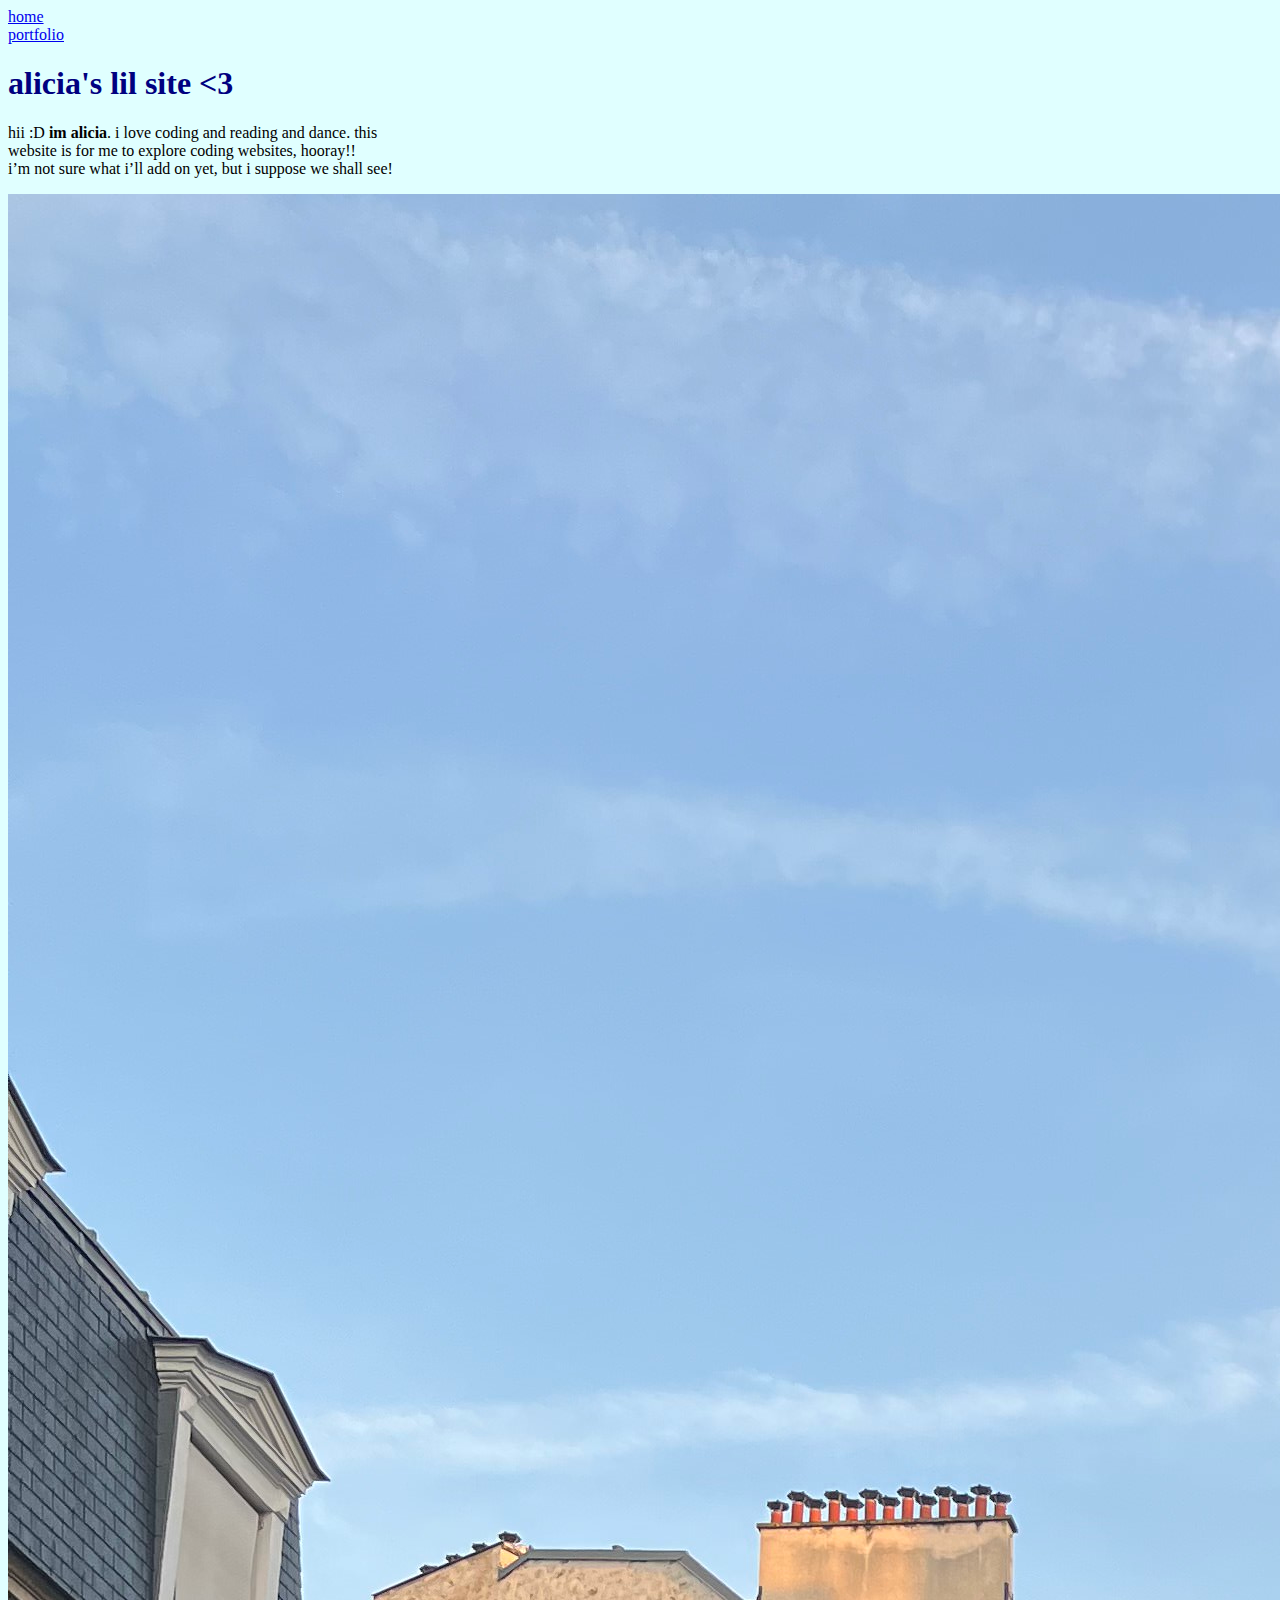
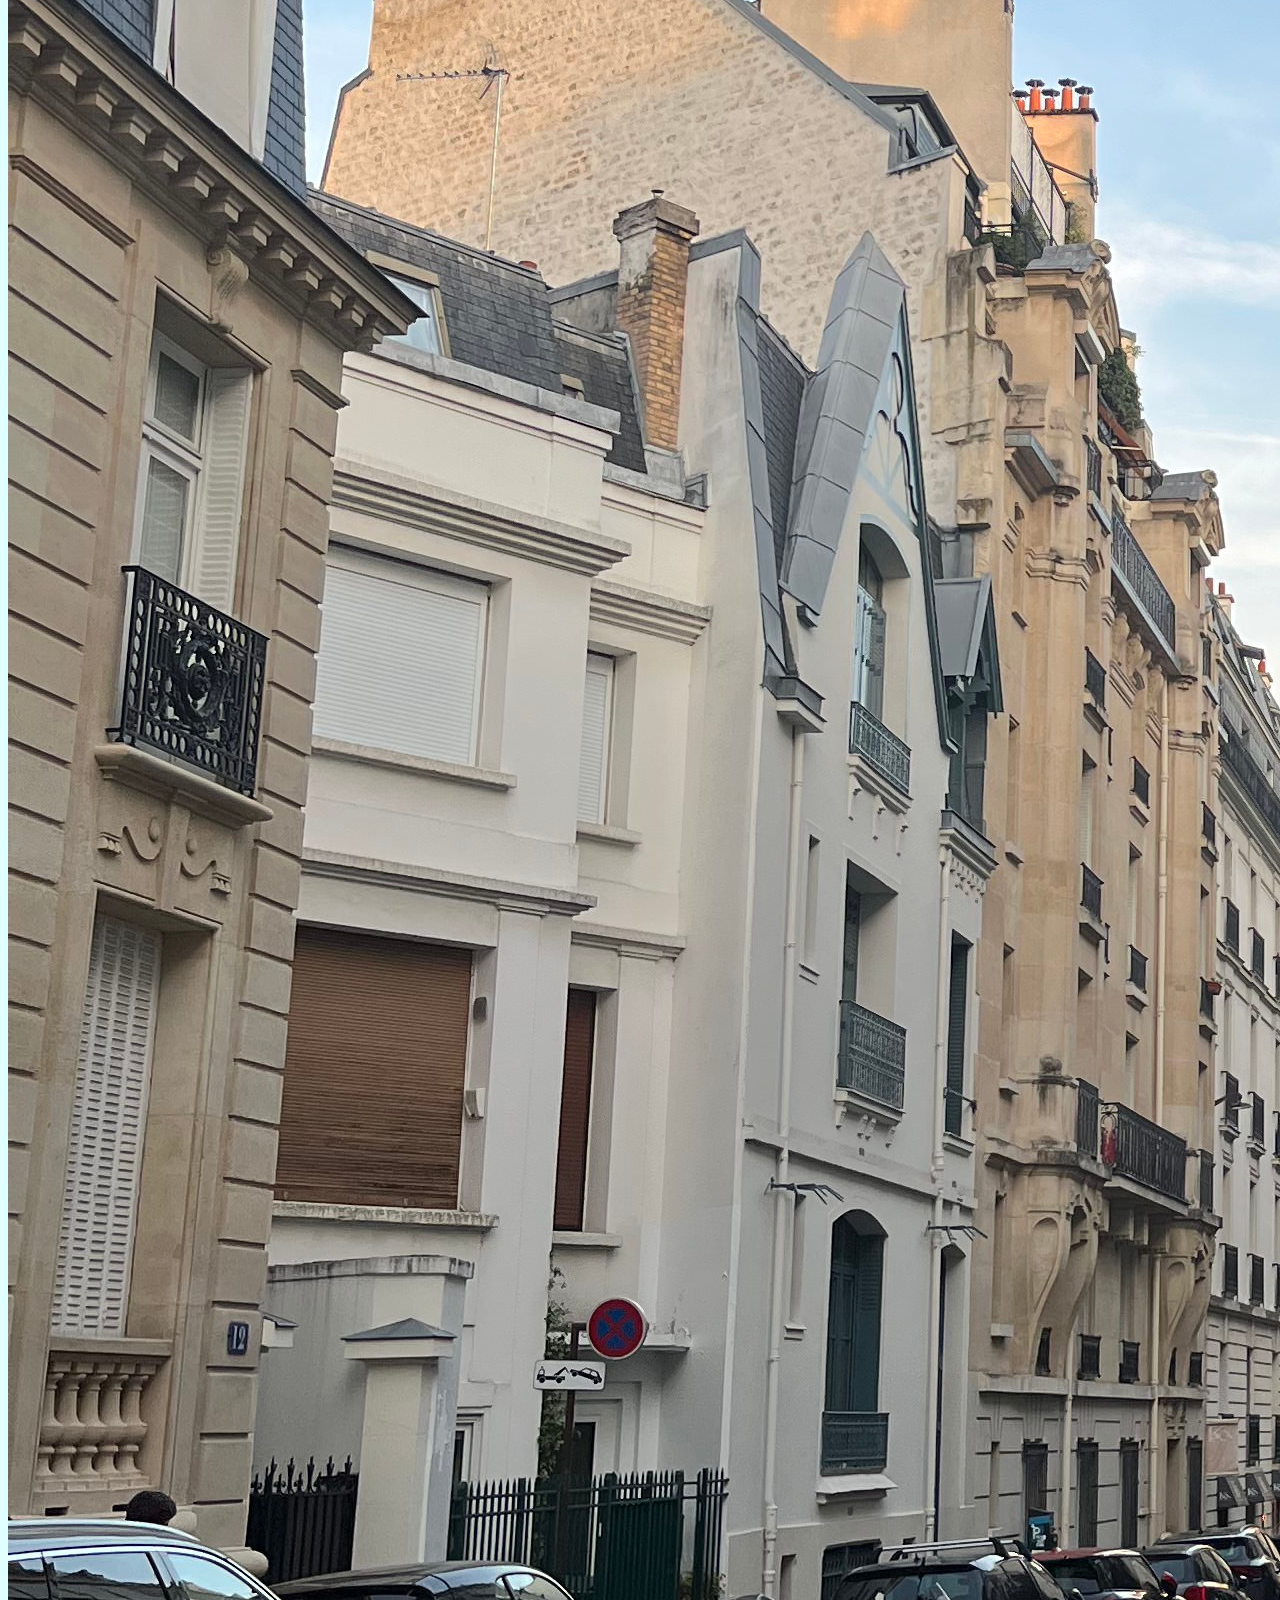
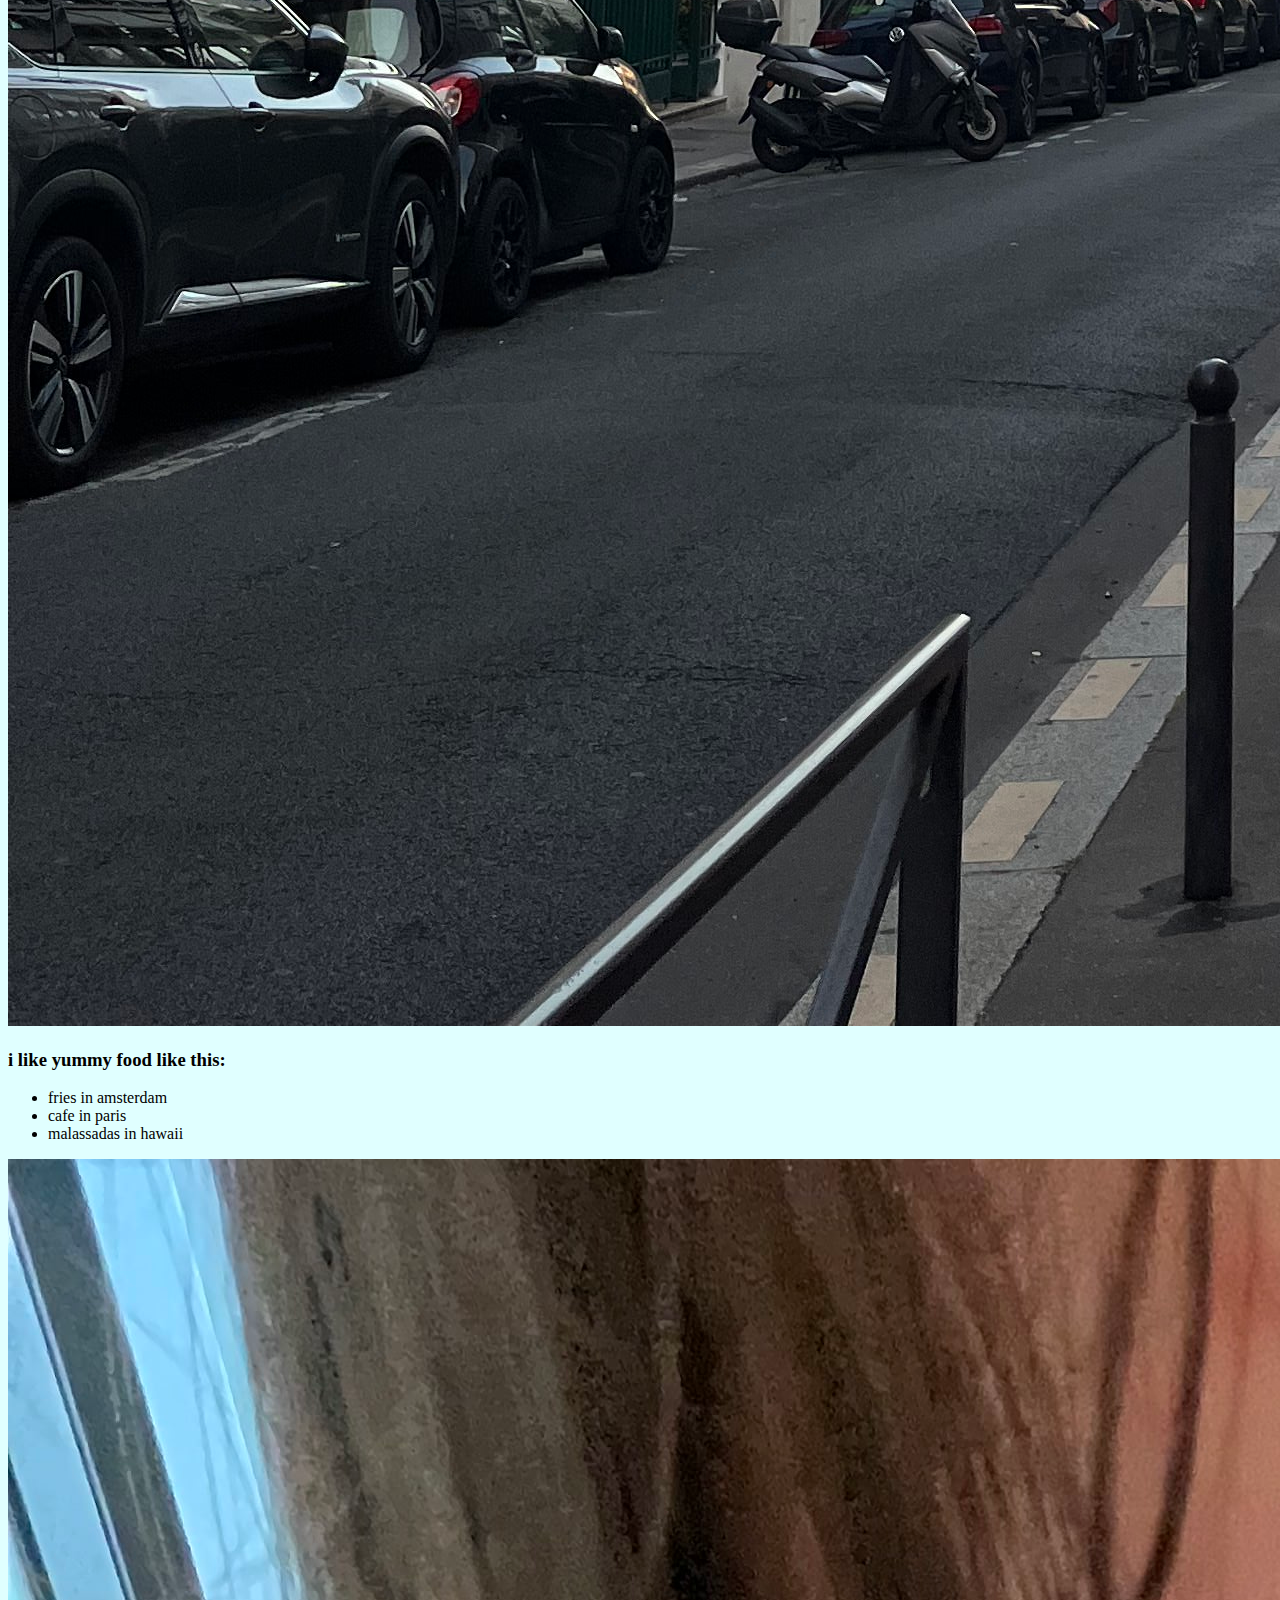
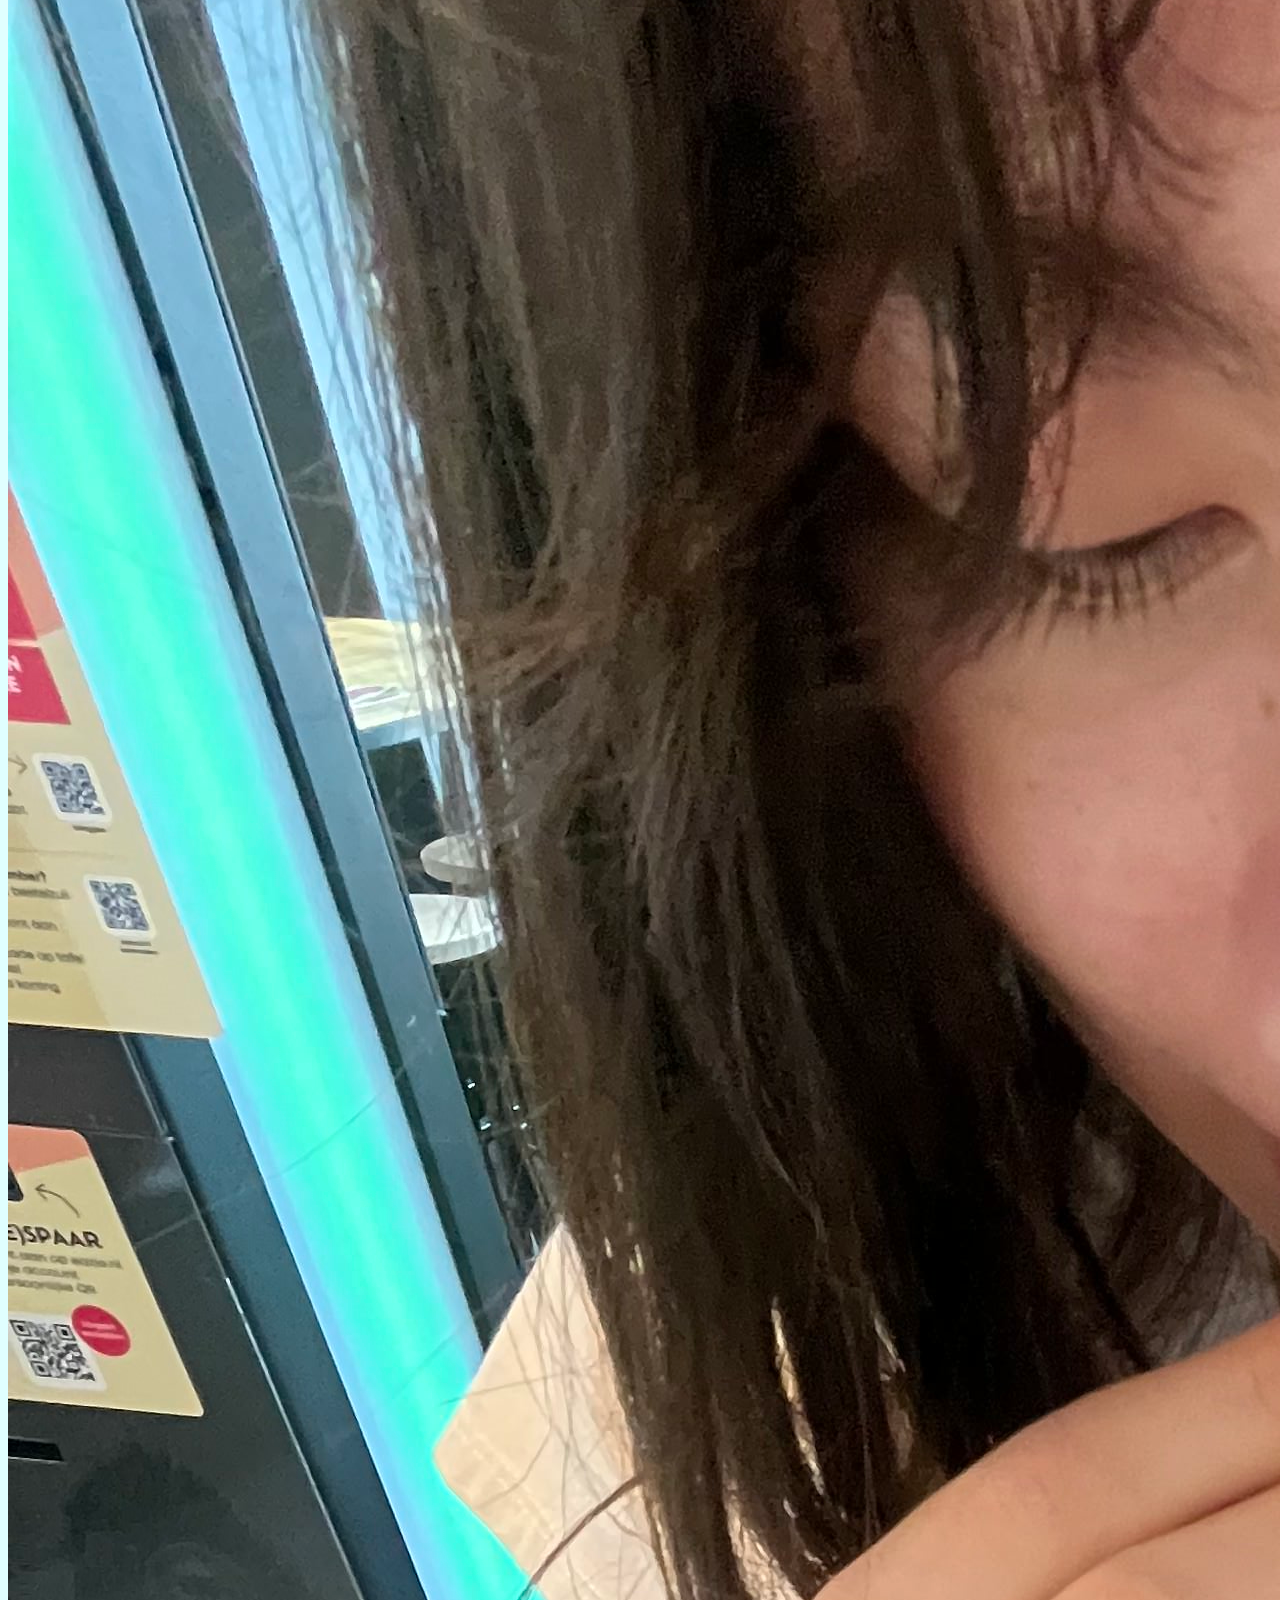
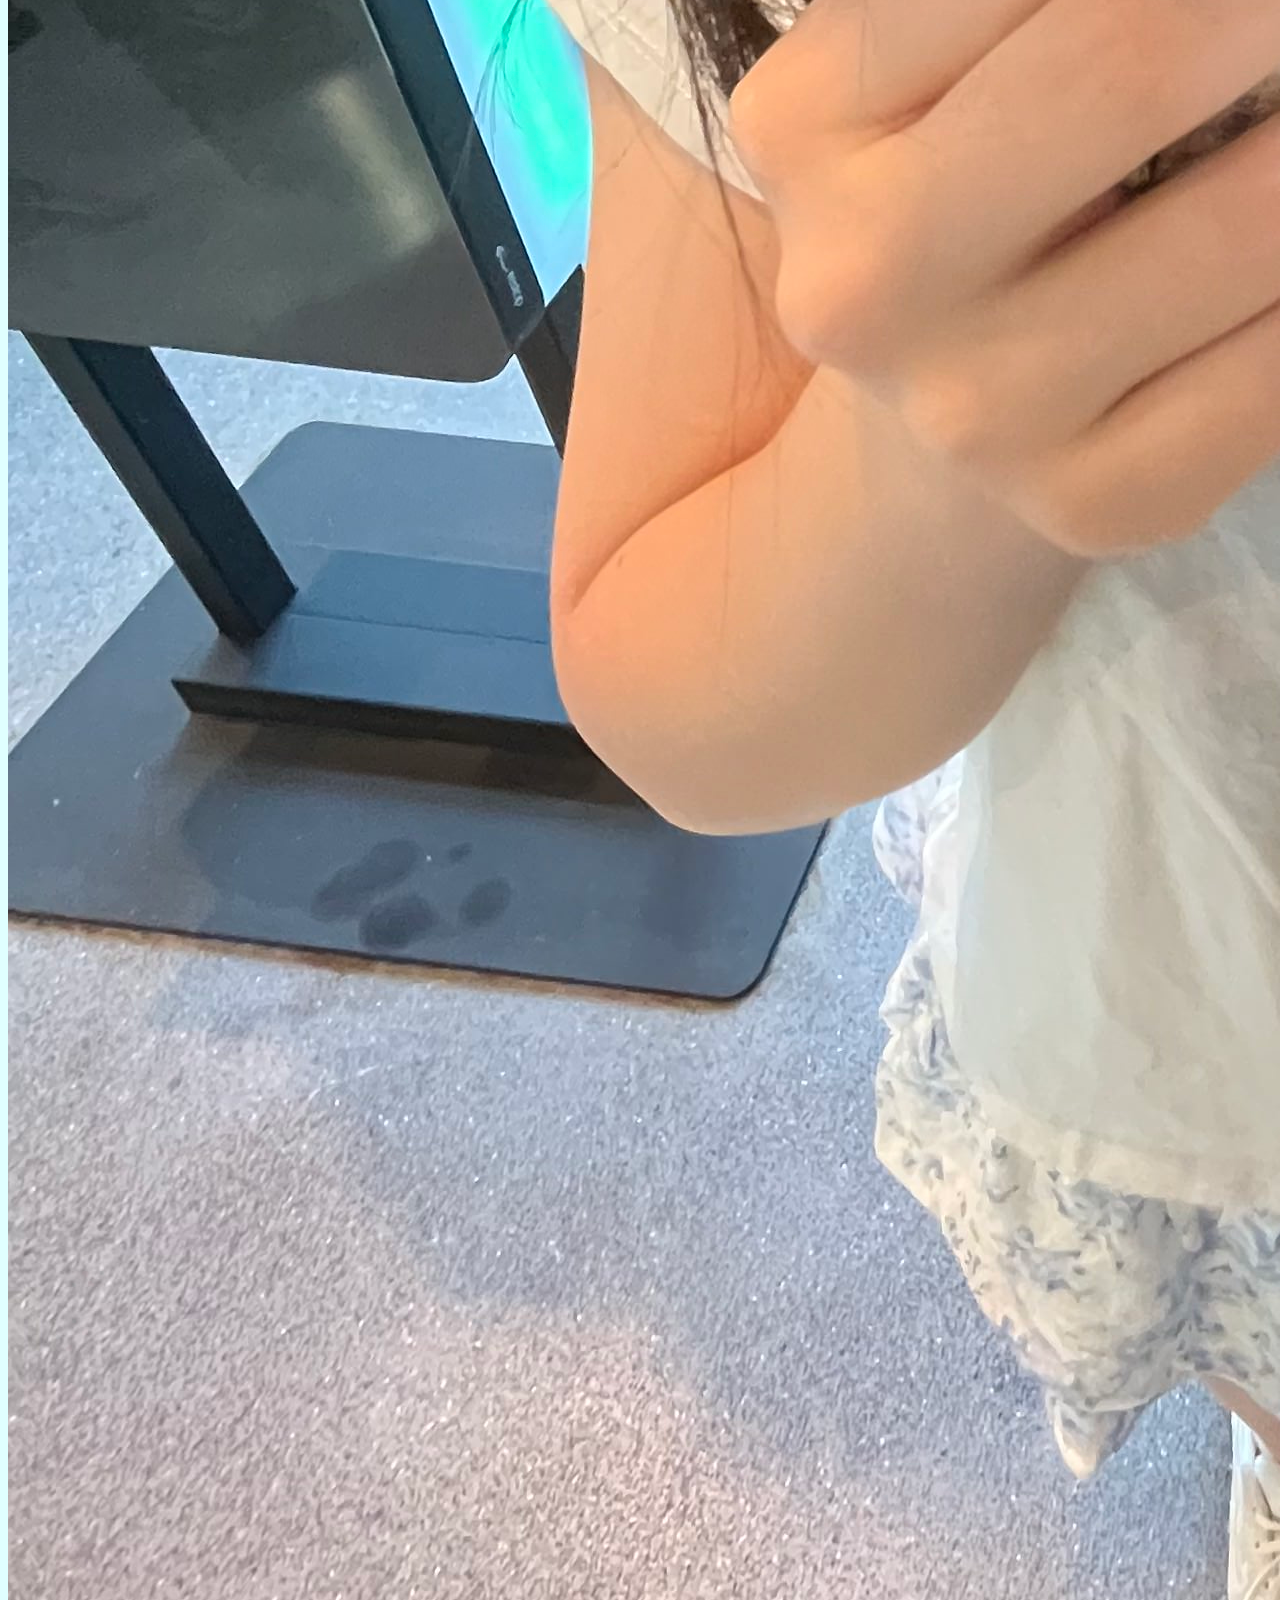
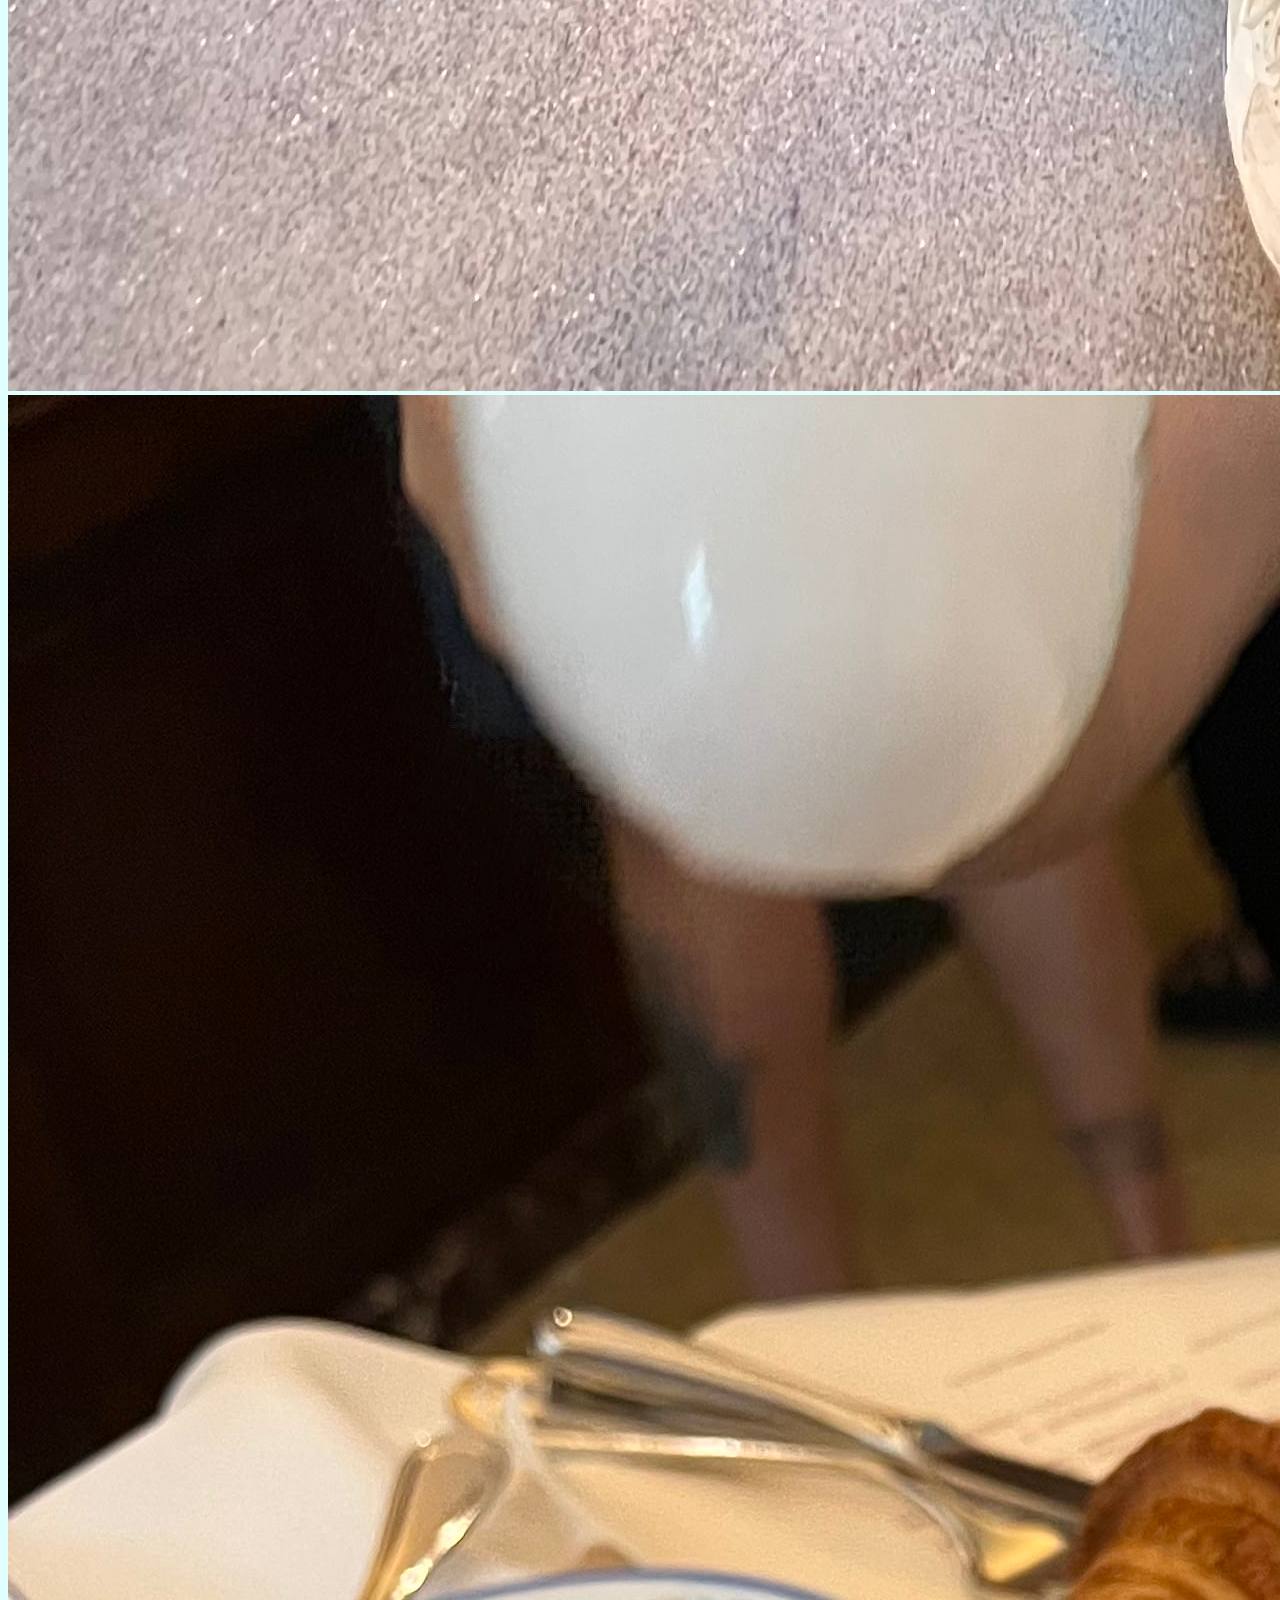
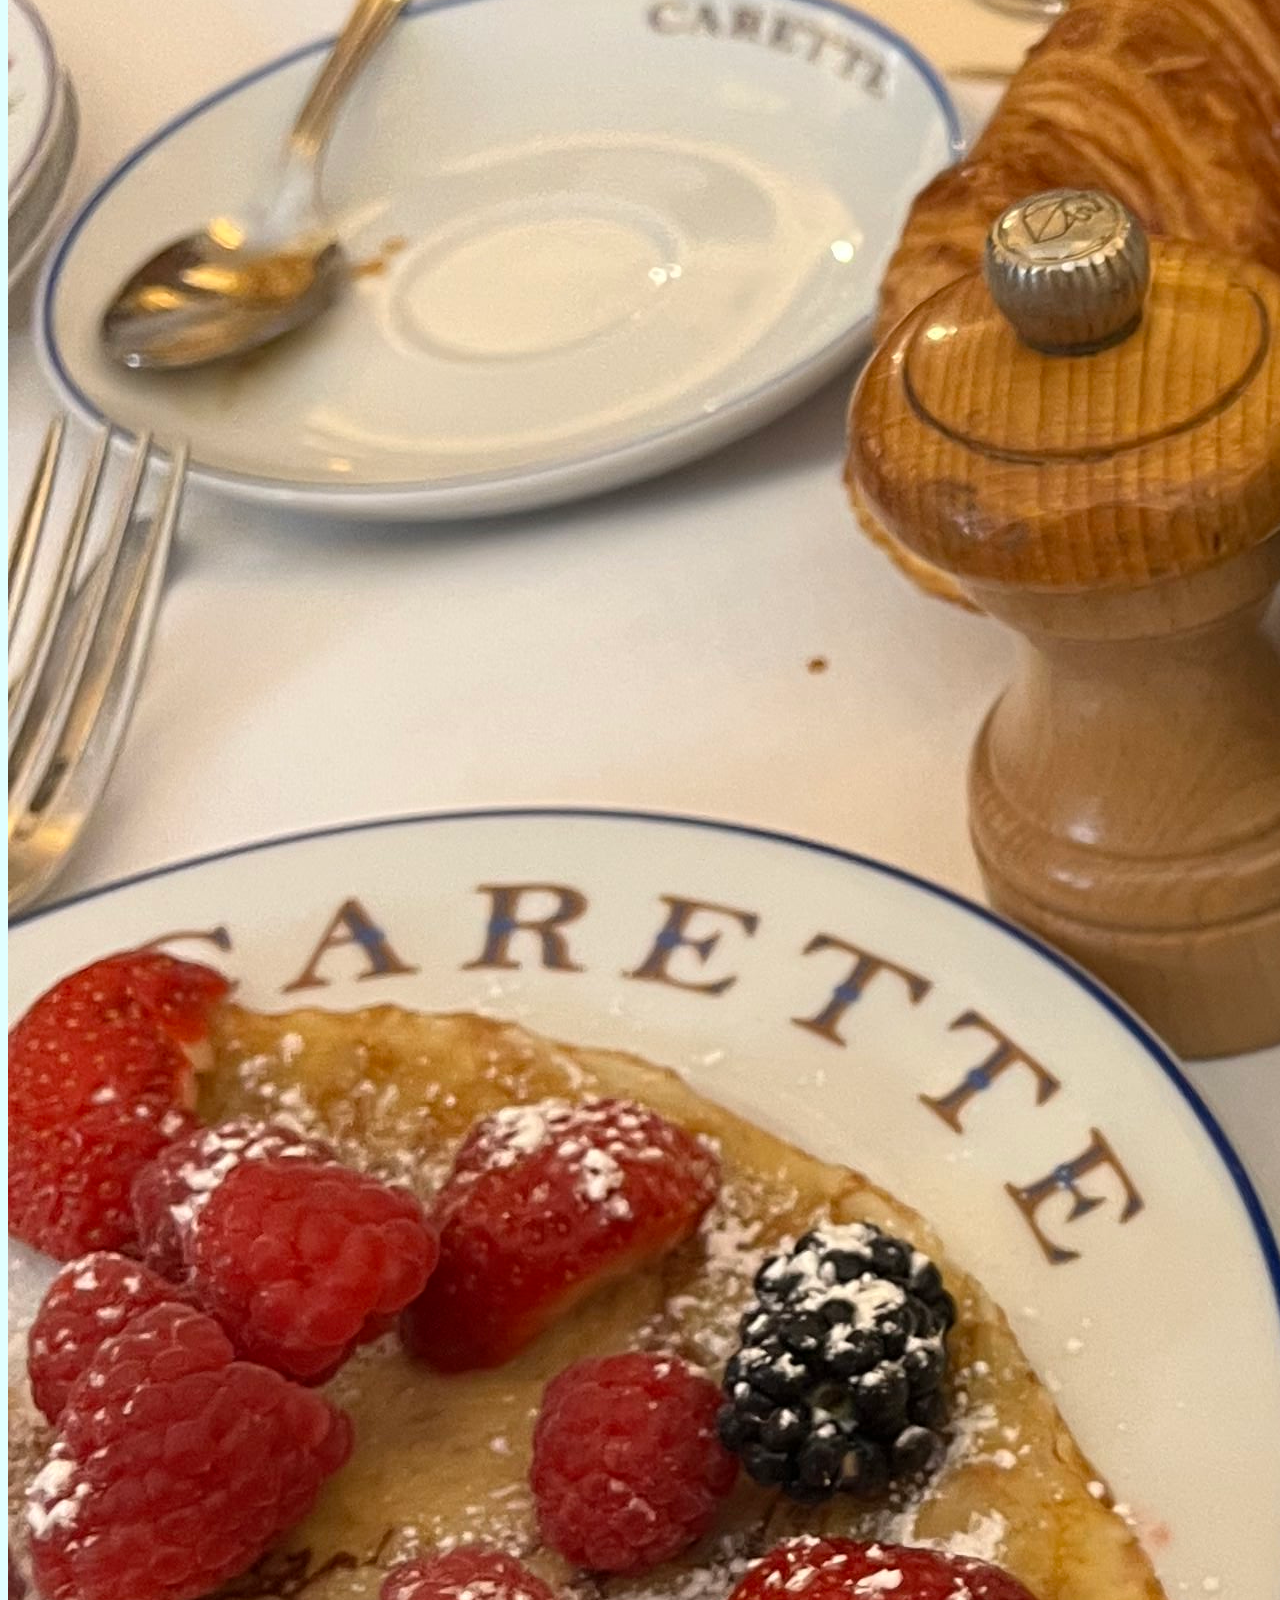
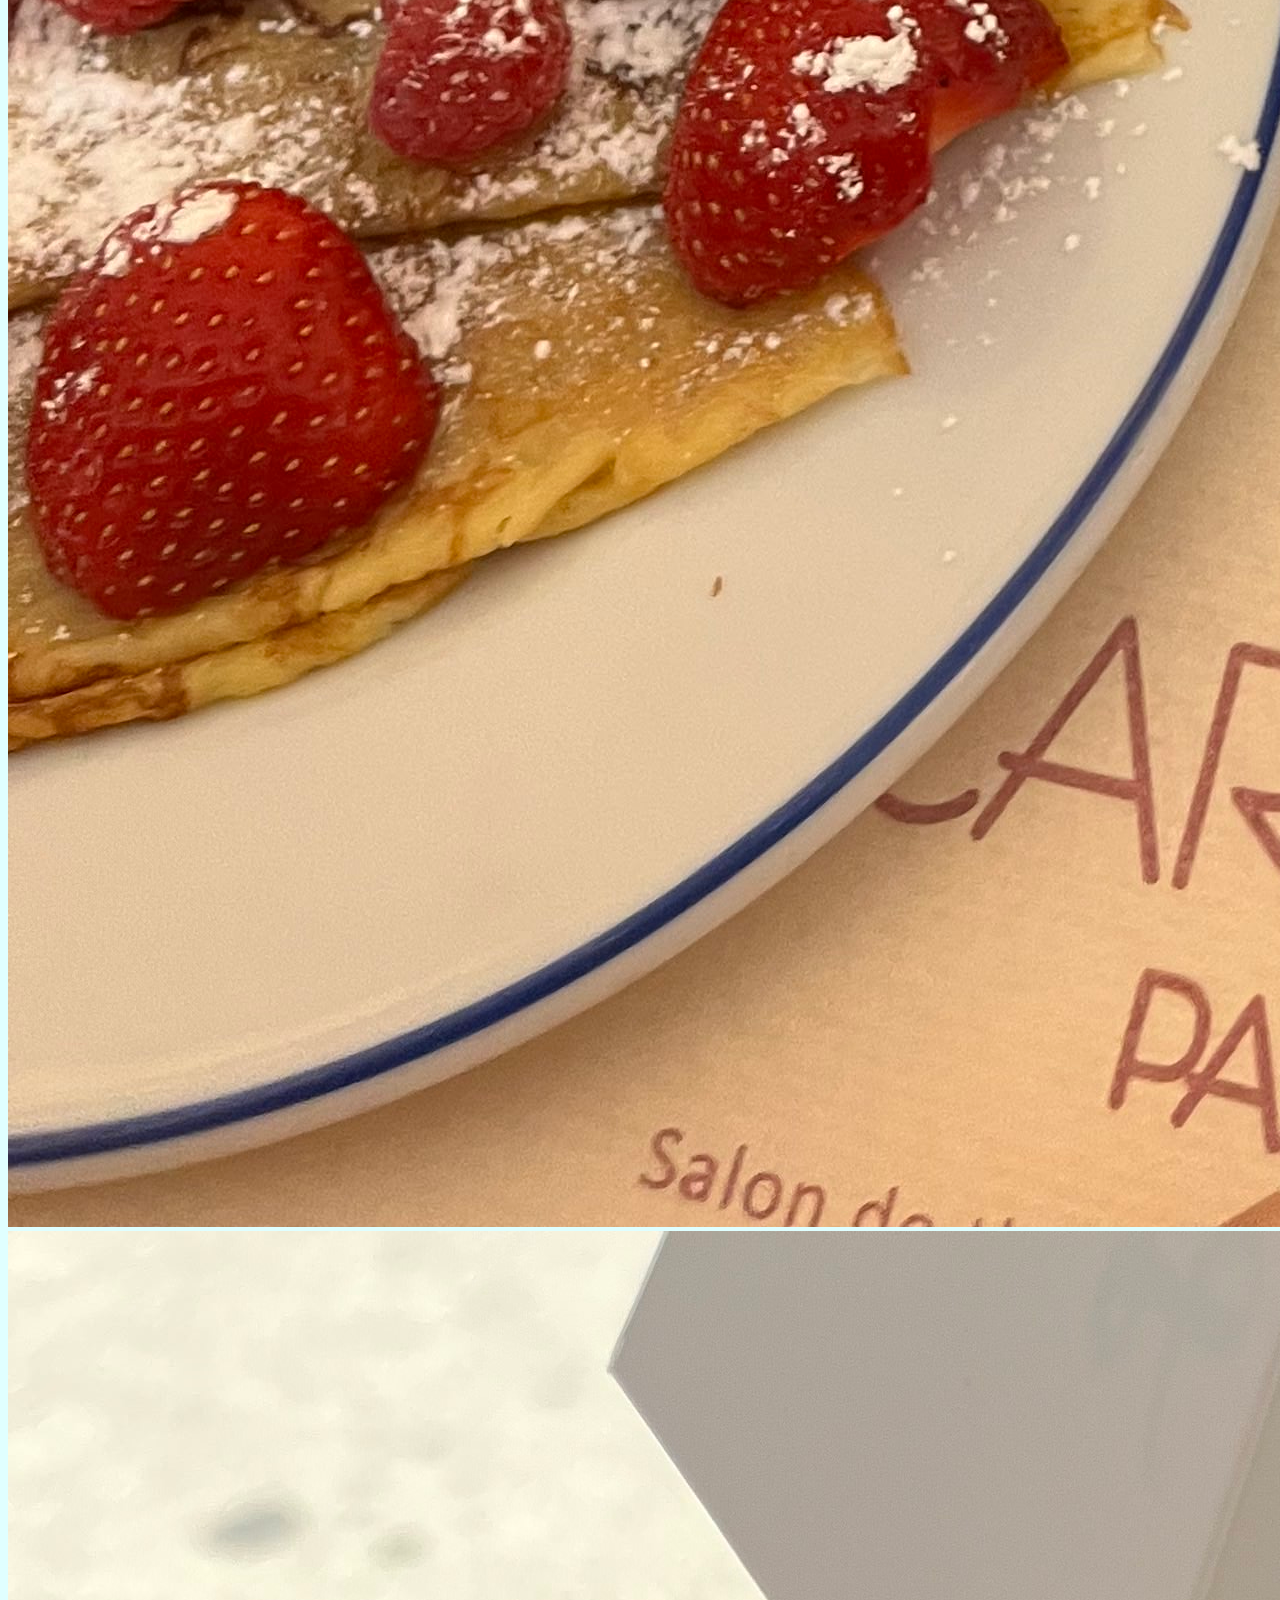
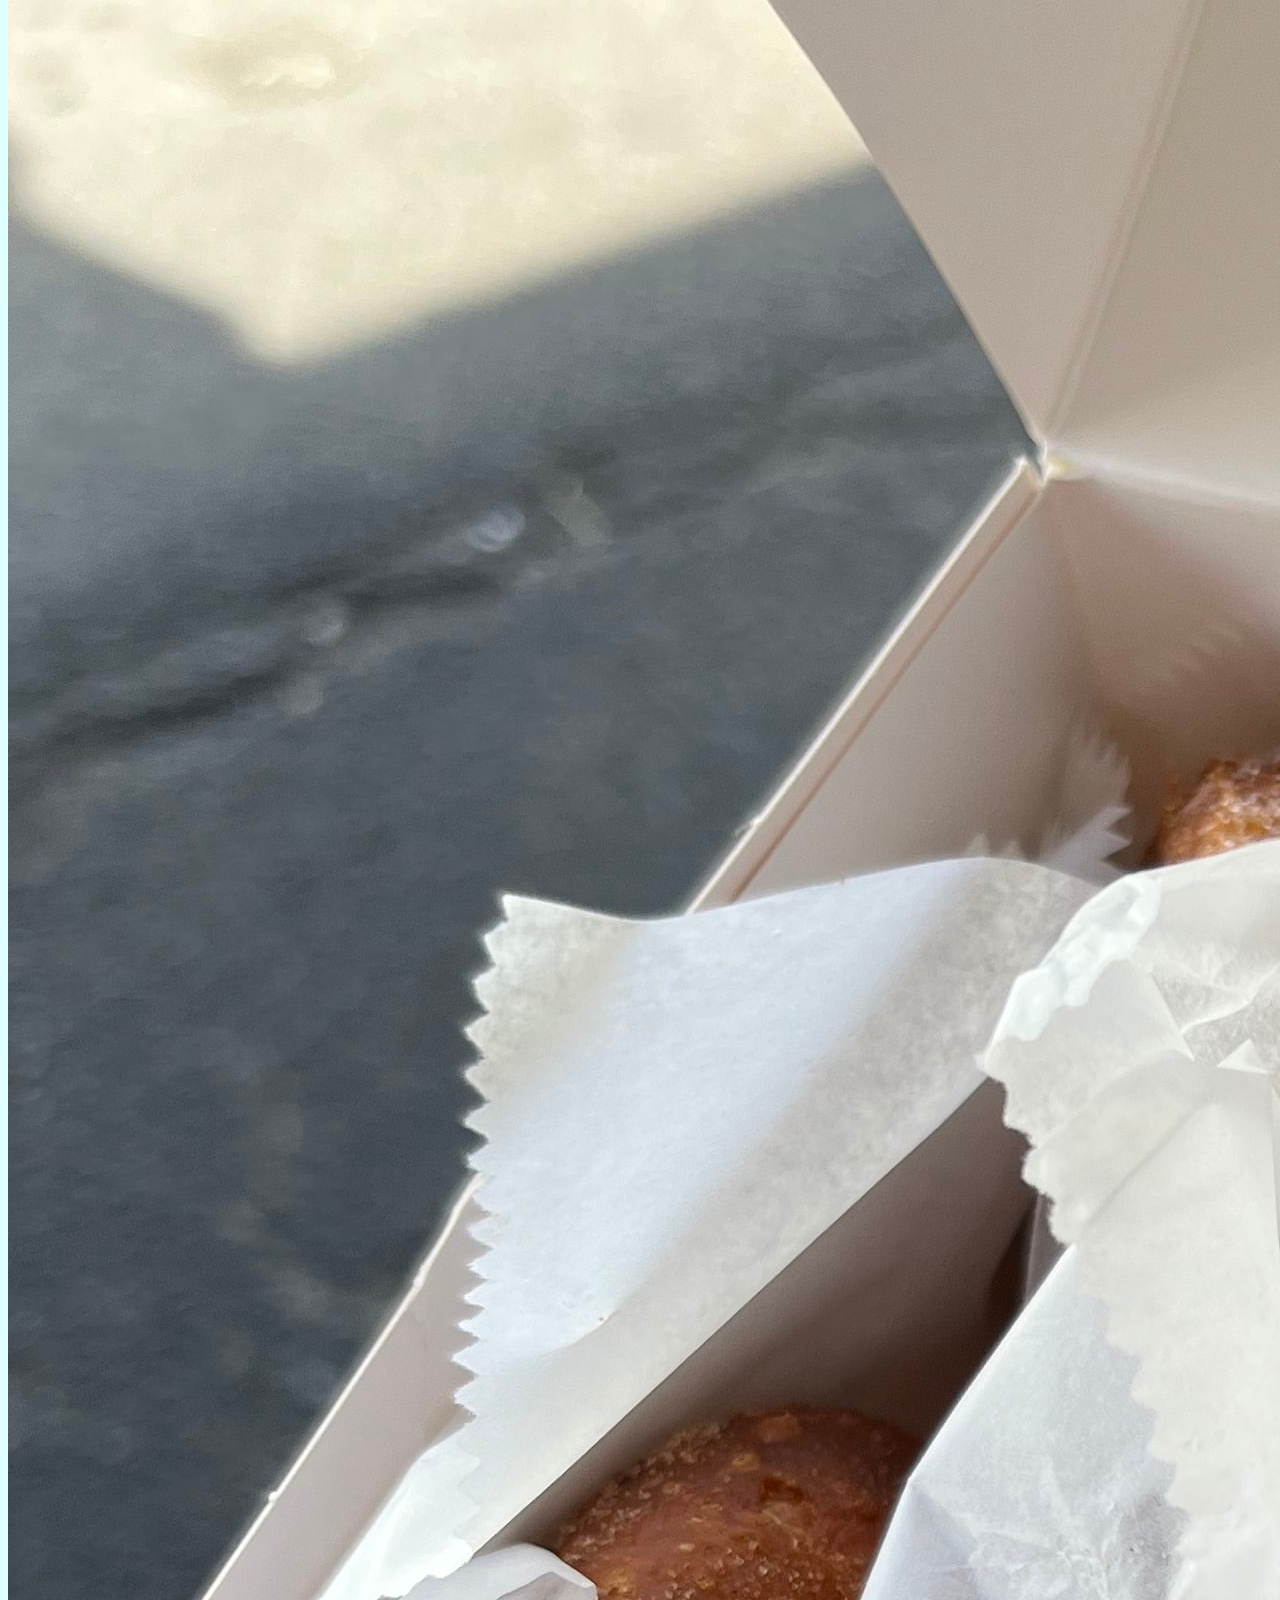
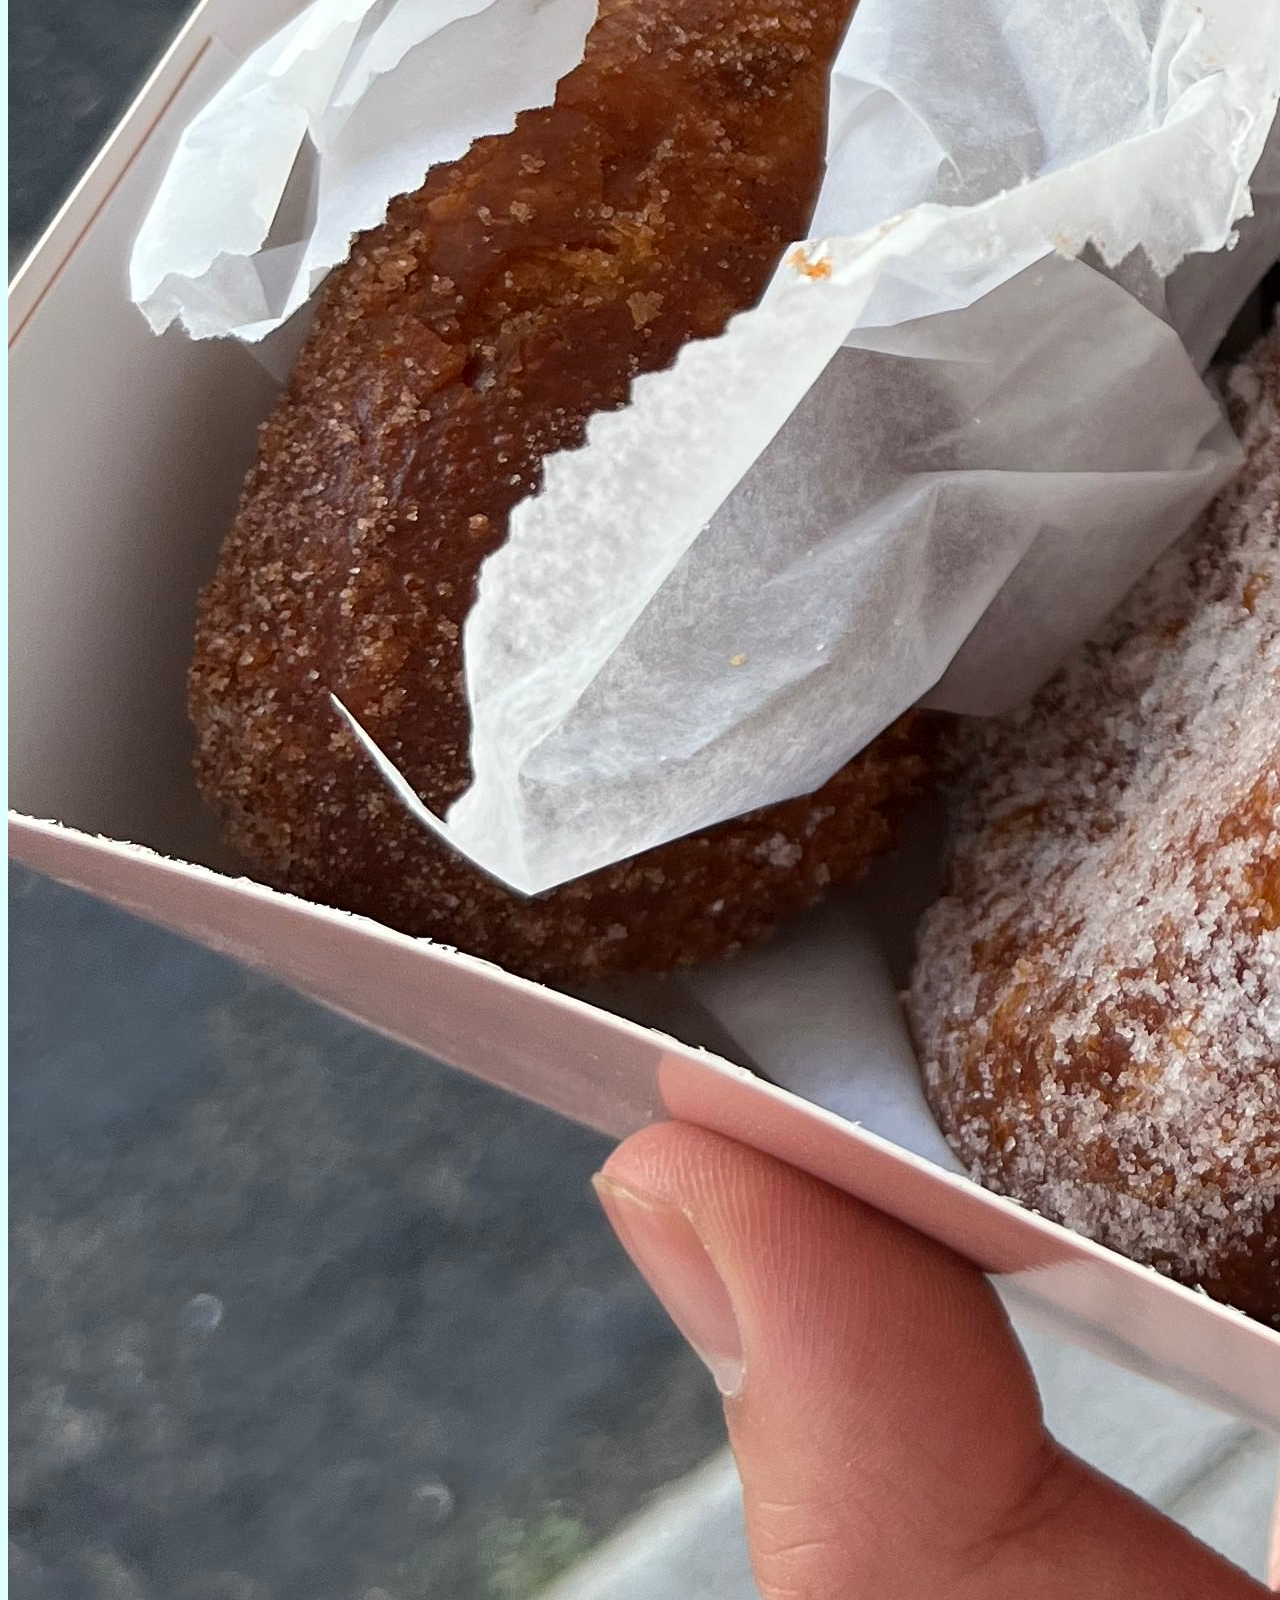
<file: index.html>
<!DOCTYPE html>
<html>
  <head>
    
    <title>alicia !!</title>
    <meta charset="utf-8" />
	  <meta http-equiv="X-UA-Compatible" content="IE=edge" />
	  <meta name="viewport" content="width=device-width, initial-scale=1" />

	  <!-- link the webpage's stylesheet -->
	  <link rel="stylesheet" href="/style.css" />

	  <!-- link the webpage's JavaScript file -->
	  <script src="/script.js" defer></script>
  </head>

  <header>
    <nav
      <ul class="navlist">
        <li class="navitem"><a href="index.html">home</a></li>
        <li class="navitem"><a href="portfolio.html">portfolio</a></li>
      </ul>
    </nav>
    
    <h1>alicia's lil site <3</h1>

    <div class = "container">
      <div class="left">
        <p>hii :D <span style="font-weight: bold">im alicia</span>. i love coding and reading and dance. this<br>website is for me to explore coding websites, hooray!!<br>i’m not sure what i’ll add on yet, but i suppose we shall see!</p>
      </div>

      <div class="right">
        <img src="assets/alicia.jpg" alt="a picture of me in a white shirt with a beige skirt and beige cap on, skipping towards the camera on a street in paris.">
      </div>
    </div>
  </header>
  
  <body>
    
    <h3>i like yummy food like this:</h3>
    <ul>
      <li>fries in amsterdam</li>
      <li>cafe in paris</li>
      <li>malassadas in hawaii</li>
    </ul>

    <img class="rectangular" src="assets/fries.jpg" alt="A 0.5x picture of me eating fries with a glop of mayo on it in a blue cone in amsterdam.">
    <img class="rectangular" src="assets/parisfood.jpg" alt="A picture of a croissant, hot chocolate with whipped cream, and a crepe with berries on a table at a cafe in paris.">
    <img id="longimg" src="assets/malassada.jpg" alt="A picture of a box of six malassadas with powdered sugar on them from hawaii.">
    
  </body>
</html>
</file>
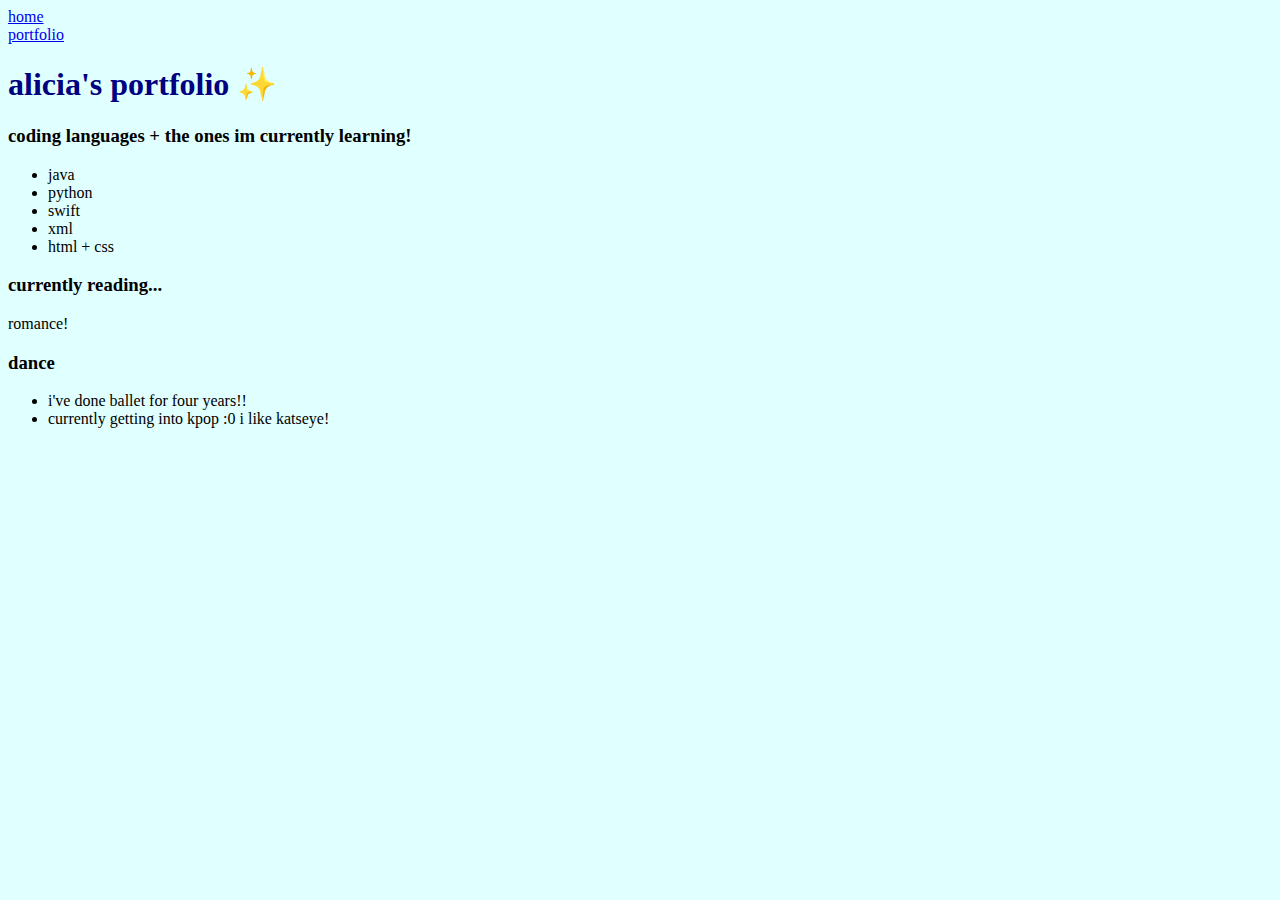
<file: portfolio.html>
<!DOCTYPE html>
<html>
	<head>

		<title>alicia !!</title>
		<meta charset="utf-8" />
		<meta http-equiv="X-UA-Compatible" content="IE=edge" />
		<meta name="viewport" content="width=device-width, initial-scale=1" />

		<!-- link the webpage's stylesheet -->
		<link rel="stylesheet" href="style.css" />

		<!-- link the webpage's JavaScript file -->
		<script src="/script.js" defer></script>
	</head>

	<header>
		<nav
			<ul class="navlist">
				<li class="navitem"><a href="index.html">home</a></li>
				<li class="navitem"><a href="portfolio.html">portfolio</a></li>
			</ul>
		</nav>
		
		<h1>alicia's portfolio ✨</h1>
	</header>

	<body>

		<h3>coding languages + the ones im currently learning!</h3>
		<ul>
			<li>java</li>
			<li>python</li>
			<li>swift</li>
			<li>xml</li>
			<li>html + css</li>
		</ul>

		<h3>currently reading...</h3>
		<p id="genre">romance!</p>

		<h3>dance</h3>
		<ul>
			<li>i've done ballet for four years!!</li>
			<li>currently getting into kpop :0 i like katseye!</li>
		</ul>

	</body>
</html>
</file>
<file: style.css>
/* STYLE SECTIONING TAGS */
body {
 background-color: lightcyan; 
}

/* STYLE TEXT */

h1 {
  color: navy;
}

/* STYLE IMAGES */

/* STYLE NAV BAR */
</file>
